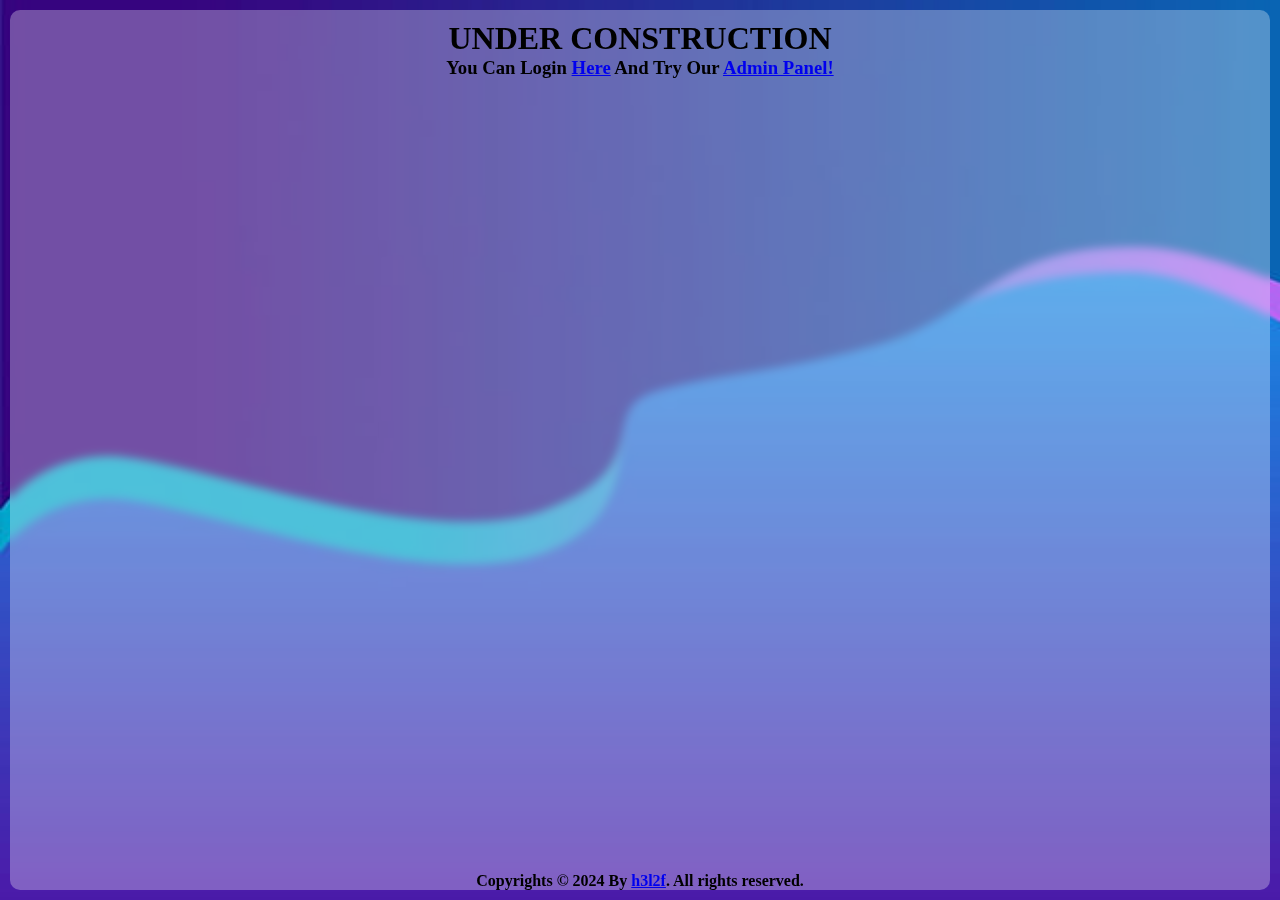
<file: templates/index.html>
<!DOCTYPE html>
<html lang="en">
<head>
    <meta charset="UTF-8">
    <script type='text/javascript' src='https://ajax.googleapis.com/ajax/libs/jquery/3.6.0/jquery.min.js'></script>
    <link rel="stylesheet" href="/static/index.css">
    <meta http-equiv="X-UA-Compatible" content="IE=edge">
    <meta name="viewport" content="width=device-width, initial-scale=1.0">
    <title>Welcome!</title>
</head>
<body>
    <div class="main">
        <h1 style="text-align: center;">UNDER CONSTRUCTION</h1>
        <h3 style="text-align: center;">You Can Login <a href="login">Here</a> And Try Our <a href="admin">Admin Panel!</a></h3>
        <h4 style="position: absolute; bottom: 0px;left: 50%;transform: translateX(-50%);text-align: center;">Copyrights © 2024 By <a href="https://h3l2f.site">h3l2f</a>. All rights reserved.</h4>
    </div>
</body>
</html>
</file>
<file: static/index.css>
* {
    margin: 0;
    padding: 0;
    box-sizing: border-box;
    /* transition: 0.2s; */
}

body {
    height: 100vh;
    background-image: url("/static/login-background.jpg");
    background-repeat: no-repeat;
    background-size: cover;
    font-family: montserrat;
    padding: 10px;
}

body::-webkit-scrollbar {
    width: 0px;
}

.main {
    width: 100%;
    height: 100%;
    background-color: rgba(255, 255, 255, 0.3);
    backdrop-filter: blur(5px);
    border-radius: 10px;
    padding: 10px;
}
</file>
